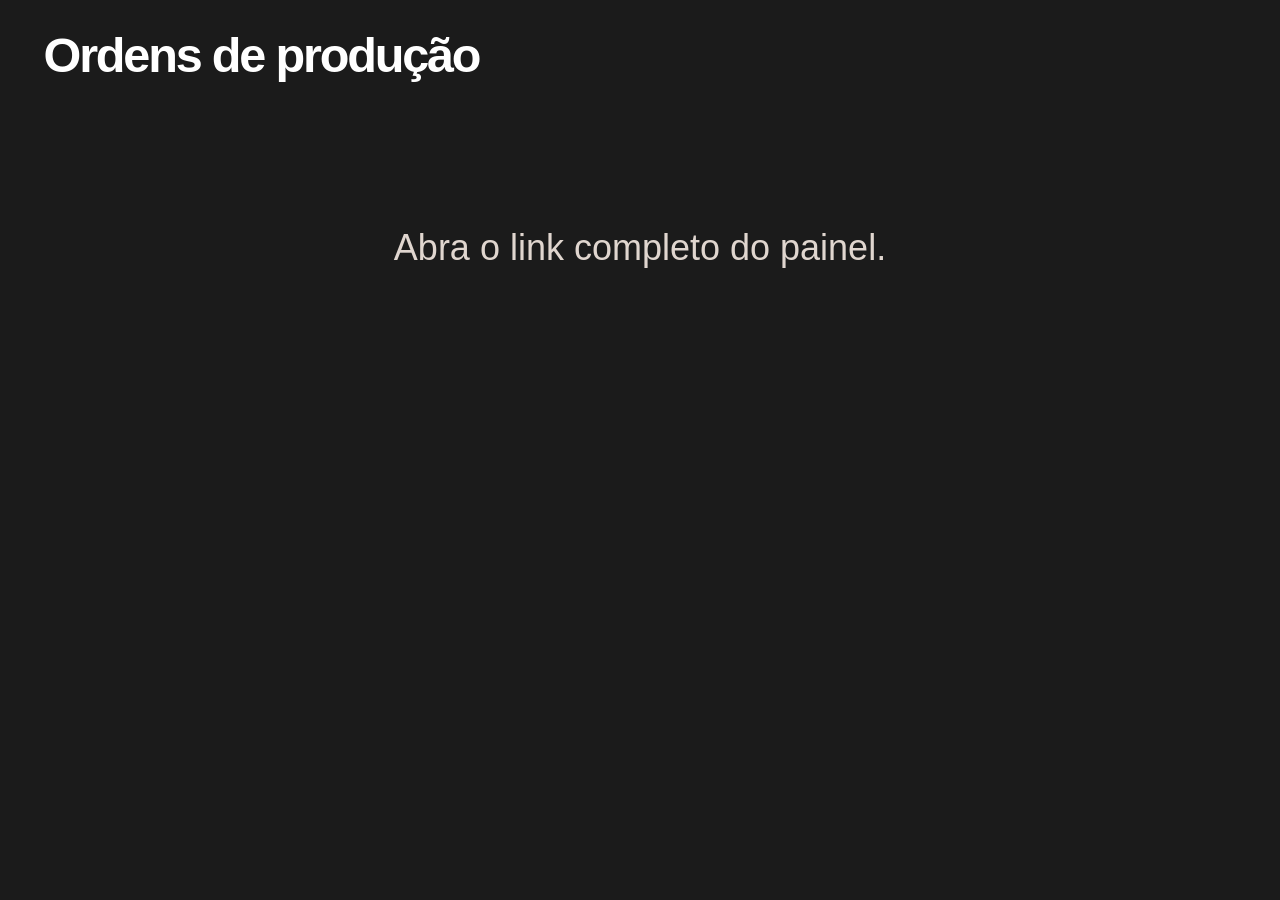
<file: index.html>
<!doctype html>
<html lang="pt-BR">
<head>
  <meta name="app-version" content="0e5d5a1043e4017b">
  <meta name="orders-api" content="https://ordens-de-producao.grittyfreesia2.chatgpt.site">
  <meta name="referrer" content="no-referrer">
  <meta charset="utf-8">
  <meta name="viewport" content="width=device-width, initial-scale=1">
  <title>Painel de ordens de produção</title>
  <link rel="stylesheet" href="./app.css?v=e58607eb8652">
  <script defer src="./shared.js?v=6018ec3d9296"></script>
  <script defer src="./painel.js?v=6309e4ba9cca"></script>
</head>
<body class="tv">
  <main class="tv-main">
    <header class="tv-header">
      <h1>Ordens de produção</h1>
      <p id="count"></p>
    </header>
    <table id="tv-table" hidden>
      <colgroup><col class="machine"><col class="size"><col class="date"><col class="customer"><col class="ncp"><col class="closing-date"><col class="notes"></colgroup>
      <thead><tr><th>Máquina</th><th>Tamanho</th><th>Data Entrega</th><th>Cliente</th><th>NCP</th><th>Data Fechamento</th><th>Observações</th></tr></thead>
      <tbody id="tv-orders"></tbody>
    </table>
    <p id="tv-empty" class="tv-empty">Carregando ordens…</p>
    <footer class="tv-footer">
      <div class="tv-footer-info"><span id="connection" role="status"></span><span id="page"></span></div>
      <div id="progress" class="progress" aria-hidden="true"></div>
    </footer>
  </main>
</body>
</html>
</file>
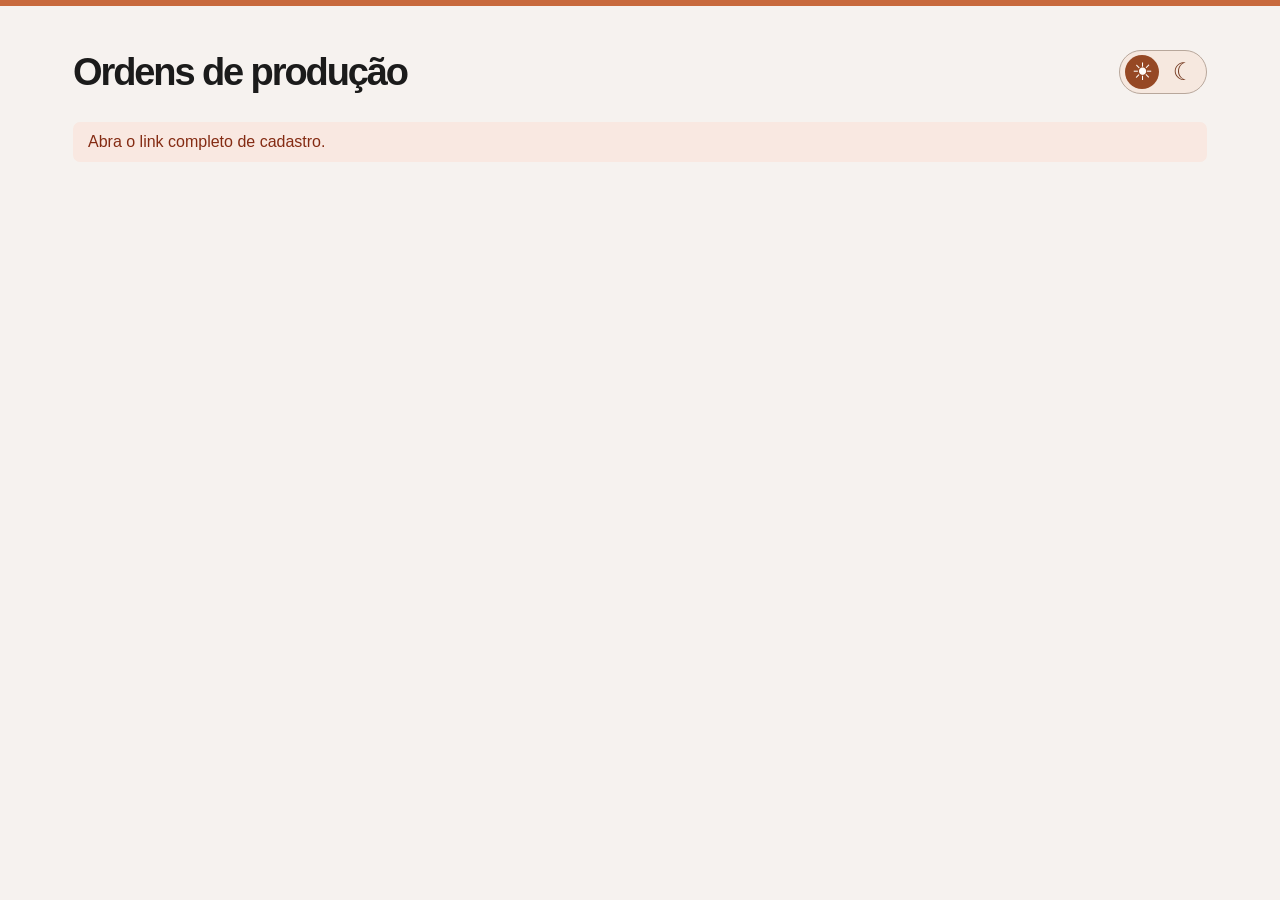
<file: cadastro.html>
<!doctype html>
<html lang="pt-BR">
<head>
  <meta name="app-version" content="0e5d5a1043e4017b">
  <meta name="orders-api" content="https://ordens-de-producao.grittyfreesia2.chatgpt.site">
  <meta name="referrer" content="no-referrer">
  <meta charset="utf-8">
  <meta name="viewport" content="width=device-width, initial-scale=1">
  <title>Cadastro de ordens de produção</title>
  <link rel="stylesheet" href="./app.css?v=e58607eb8652">
  <script defer src="./shared.js?v=6018ec3d9296"></script>
  <script defer src="./cadastro.js?v=8b294c5818ef"></script>
</head>
<body class="admin">
  <main class="admin-main">
    <header class="admin-header">
      <h1>Ordens de produção</h1>
      <button id="theme-toggle" class="theme-toggle" type="button" role="switch" aria-label="Tema escuro" aria-checked="false">
        <span class="theme-toggle-sun" aria-hidden="true">☀︎</span>
        <span class="theme-toggle-moon" aria-hidden="true">☾</span>
      </button>
    </header>
    <p id="message" class="message" role="status" hidden></p>
    <section id="workspace" hidden>
      <form id="order-form" class="card">
        <h2 id="form-title">Nova ordem</h2>
        <div class="fields">
          <label>Máquina<input name="machine" list="machines" maxlength="80" placeholder="Selecione ou digite" required>
            <datalist id="machines"><option value="Bancada manivela"><option value="Bancada automática"></datalist>
          </label>
          <label>Tamanho<input name="size" maxlength="80" placeholder="Ex. 3.000 × 1.500 mm"></label>
          <label>Data Entrega<input name="dueDate" type="date" required></label>
          <label>Cliente<input name="customer" maxlength="120" required></label>
          <label>NCP<input name="ncp" maxlength="40" required></label>
          <label>Data Fechamento<input name="closingDate" type="date"></label>
          <label class="notes-field">Observações<textarea name="notes" maxlength="500" rows="3"></textarea></label>
        </div>
        <div class="actions">
          <button id="save" type="submit">Criar ordem</button>
          <button id="cancel" class="secondary" type="button" hidden>Cancelar</button>
        </div>
      </form>
      <section class="card queue">
        <header class="queue-header">
          <h2>Fila de produção</h2>
          <div class="filters">
            <label class="sr-only" for="status-filter">Status da ordem</label>
            <select id="status-filter"><option value="active">Em aberto</option><option value="completed">Concluídas</option></select>
            <button id="refresh" class="secondary" type="button">Atualizar</button>
          </div>
        </header>
        <div class="table-scroll">
          <table>
            <thead><tr><th>Máquina</th><th>Tamanho</th><th>Data Entrega</th><th>Cliente</th><th>NCP</th><th>Data Fechamento</th><th>Observações</th><th id="completed-at-heading" hidden>Finalizada Em</th><th>Ações</th></tr></thead>
            <tbody id="orders"></tbody>
          </table>
        </div>
        <p id="empty" class="empty" hidden></p>
      </section>
    </section>
  </main>
</body>
</html>
</file>
<file: app.css>
:root {
  color-scheme: light;
  font-family: Inter, "Segoe UI", Arial, sans-serif;
  color: #172b34;
  background: #edf1f0;
  font-synthesis: none;
}
* { box-sizing: border-box; }
body { margin: 0; }
[hidden] { display: none !important; }
h1, h2, p { margin: 0; }
button, input, select, textarea { font: inherit; }
button { cursor: pointer; }
button:disabled { opacity: .5; cursor: wait; }
:focus-visible { outline: 3px solid #d08b38; outline-offset: 3px; }
.sr-only {
  position: absolute;
  width: 1px;
  height: 1px;
  overflow: hidden;
  clip: rect(0, 0, 0, 0);
  white-space: nowrap;
}
.admin { border-top: 6px solid #146351; }
.admin-main { max-width: 1190px; margin: auto; padding: 44px 28px; }
.admin-header { display: flex; align-items: center; justify-content: space-between; flex-wrap: wrap; gap: 12px; margin-bottom: 28px; }
.admin-header h1 { font-size: 38px; letter-spacing: -.055em; }
.card {
  background: #fff;
  border: 1px solid #d7e1dc;
  border-radius: 15px;
  margin-bottom: 20px;
  padding: 24px;
}
.card h2 { font-size: 22px; letter-spacing: -.035em; }
.fields {
  display: grid;
  grid-template-columns: 1.2fr 1fr .8fr 1.4fr;
  gap: 14px;
  margin: 20px 0;
}
label { display: block; font-size: 14px; font-weight: 650; }
input, select, textarea {
  min-height: 44px;
  padding: 8px 11px;
  border: 1px solid #bbc9c3;
  border-radius: 7px;
  background: #fcfdfc;
  color: inherit;
}
input { display: block; width: 100%; min-width: 0; margin-top: 7px; }
textarea { display: block; width: 100%; margin-top: 7px; resize: vertical; }
.notes-field { grid-column: 1 / -1; }
button {
  min-height: 42px;
  padding: 8px 16px;
  border: 1px solid transparent;
  border-radius: 7px;
  background: #146351;
  color: white;
  font-weight: 650;
}
button:hover { background: #0c4a3d; }
.secondary { color: #164e41; background: #fff; border-color: #bdccc6; }
.secondary:hover { background: #e6f1ec; }
.actions, .filters, .queue-header { display: flex; align-items: center; gap: 9px; }
.queue-header { justify-content: space-between; margin-bottom: 18px; flex-wrap: wrap; }
.table-scroll { overflow-x: auto; }
table { width: 100%; border-collapse: collapse; text-align: left; }
.admin table { min-width: 1100px; }
.admin td:nth-child(7) { min-width: 220px; white-space: pre-wrap; }
.admin th, .admin td { padding: 12px; border-bottom: 1px solid #e0e8e4; }
.admin th { color: #52665e; background: #f2f6f4; font-size: 13px; }
.admin td { overflow-wrap: anywhere; }
.admin td:nth-child(3), .admin td:nth-child(6) { white-space: nowrap; }
.compact { min-height: 34px; padding: 5px 10px; font-size: 13px; }
.row-actions { min-width: 158px; }
.row-actions button + button { margin-left: 5px; }
.completion-date { white-space: nowrap; font-variant-numeric: tabular-nums; }
.empty { padding: 20px 12px 4px; color: #52665e; }
.message { padding: 11px 15px; margin: 0 0 15px; border-radius: 7px; background: #dceee4; color: #124b3a; }
.message.error { background: #f9e8e1; color: #842b13; }
.tv { background: #101b21; color: #ecf5f1; color-scheme: dark; }
.tv-main { min-height: 100vh; position: relative; padding: 3vh 3.4vw 11vh; }
.tv-header { display: flex; align-items: baseline; justify-content: space-between; margin-bottom: 2.8vh; }
.tv-header h1 { font-size: 5.4vh; font-weight: 750; letter-spacing: -.045em; }
.tv-header p { color: #b8ccc6; font-size: 2.5vh; padding-left: 12px; text-align: right; }
.tv table { table-layout: fixed; }
.tv .machine { width: 18%; }
.tv .date, .tv .closing-date { width: 11%; }
.tv .ncp { width: 10%; }
.tv .customer { width: 16%; }
.tv .size { width: 13%; }
.tv .notes { width: 21%; }
.tv th {
  height: 5.2vh;
  background: #244840;
  color: #e5f7ed;
  font-size: 3.525vh;
  font-weight: 650;
}
.tv td { height: 8.2vh; font-size: 3.45vh; line-height: 1.2; border-bottom: 1px solid #35484b; overflow-wrap: break-word; }
.tv td:nth-child(7) { font-size: 3.6vh; white-space: pre-wrap; }
.tv th, .tv td { padding: .45vh 1.05vw; text-align: center; vertical-align: middle; }
.tv tbody tr:nth-child(odd) { background: #1b2b31; }
.tv tbody tr:nth-child(even) { background: #21343a; }
.tv td:first-child { font-weight: 650; }
.tv td:nth-child(3), .tv td:nth-child(5), .tv td:nth-child(6) { font-variant-numeric: tabular-nums; }
.tv td:nth-child(5) { color: #c4dfd5; }
.tv-footer { position: absolute; bottom: 3vh; left: 3.4vw; right: 3.4vw; }
.tv-footer-info { display: flex; justify-content: space-between; color: #bed0c9; font-size: 2.2vh; margin-bottom: 1vh; }
#connection { color: #f0c088; }
.progress { display: flex; gap: .45vw; }
.progress span { display: block; flex: 1; min-width: 0; height: .7vh; background: #30454a; overflow: hidden; border-radius: 4px; }
.progress i { display: block; height: 100%; background: #76d9b5; }
.tv-empty { margin: 16vh auto 0; text-align: center; color: #bdcec9; font-size: 4vh; }
@media (max-width: 760px) {
  .admin-main { padding: 26px 15px; }
  .admin-header h1 { font-size: 31px; }
  .card { padding: 16px; }
  .fields { grid-template-columns: 1fr 1fr; }
}
@media (orientation: portrait) {
  .tv-header h1 { font-size: 6vw; }
  .tv-header p, .tv-footer-info { font-size: 3vw; }
  .tv th { font-size: 4.8vw; }
  .tv td { font-size: 5.4vw; }
}

/* Paleta Vettore */
:root {
  --vettore-copper: #c86a3d;
  --vettore-copper-dark: #964824;
  --vettore-graphite: #1b1b1b;
  --vettore-white: #fff;
  color: var(--vettore-graphite);
  background: #f6f2ef;
}
:focus-visible { outline-color: var(--vettore-copper-dark); }
.admin { border-top-color: var(--vettore-copper); }
.card { border-color: #e1d9d3; }
input, select, textarea { border-color: #97877d; background: #fffdfa; }
.admin button { background: var(--vettore-copper-dark); color: var(--vettore-white); }
.admin button:hover { background: #79371c; }
.admin button.secondary { color: #753a20; background: var(--vettore-white); border-color: #b8a79b; }
.admin button.secondary:hover { background: #f7e9e0; }
.admin th, .admin td { border-bottom-color: #e8ded7; }
.admin th { color: #4f4039; background: #f6ede7; }
.empty { color: #5e514a; }
.message:not(.error) { background: #f6e8df; color: #65341e; }
.tv { background: var(--vettore-graphite); color: var(--vettore-white); }
.tv-header p, .tv-footer-info, .tv-empty { color: #e0d6cf; }
.tv th { background: var(--vettore-copper); color: var(--vettore-graphite); }
.tv td { border-bottom-color: #49423e; }
.tv tbody tr:nth-child(odd) { background: #242221; }
.tv tbody tr:nth-child(even) { background: #302c2a; }
.tv td:nth-child(5), #connection { color: #ffd0b6; }
.progress span { background: #5a4a41; }
.progress i { background: var(--vettore-copper); }

.admin-dark {
  min-height: 100vh;
  color-scheme: dark;
  background: var(--vettore-graphite);
  color: var(--vettore-white);
}
.admin-dark :focus-visible { outline-color: #f0ab87; }
.admin-dark .card { background: #252221; border-color: #52433b; }
.admin-dark input, .admin-dark select, .admin-dark textarea { background: #191716; border-color: #92796a; }
.admin-dark th { background: #392d27; color: #ffd0b6; }
.admin-dark th, .admin-dark td { border-bottom-color: #52433b; }
.admin-dark button.secondary {
  background: #302823;
  color: #ffd0b6;
  border-color: #92796a;
}
.admin-dark button.secondary:hover { background: #49352a; }
.admin-dark .empty { color: #e0d6cf; }
.admin-dark .message:not(.error) { background: #3d2d24; color: #ffd9c4; }
.admin-dark .message.error { background: #4a2722; color: #ffd7ca; }
.admin td.has-notes, .tv td.has-notes { background: #b91c1c; color: #fff; }

.admin .theme-toggle {
  position: relative;
  display: grid;
  grid-template-columns: 1fr 1fr;
  place-items: center;
  flex: none;
  width: 88px;
  min-height: 44px;
  padding: 2px;
  border: 1px solid #b8a79b;
  border-radius: 999px;
  background: #f6e8df;
  color: #753a20;
}
.admin .theme-toggle:hover { border-color: var(--vettore-copper-dark); }
.theme-toggle::before {
  content: "";
  position: absolute;
  top: 50%;
  left: 5px;
  width: 34px;
  height: 34px;
  border-radius: 50%;
  background: var(--vettore-copper-dark);
  transform: translate(0, -50%);
  transition: transform 180ms ease;
}
.theme-toggle span {
  position: relative;
  font: 24px/1 "Segoe UI Symbol", "DejaVu Sans", sans-serif;
}
.theme-toggle[aria-checked="false"] .theme-toggle-sun { color: #fffdfa; }
.admin .theme-toggle[aria-checked="true"] {
  border-color: #92796a;
  background: #302823;
  color: #ffd0b6;
}
.theme-toggle[aria-checked="true"]::before {
  background: #e08d65;
  transform: translate(42px, -50%);
}
.theme-toggle[aria-checked="true"] .theme-toggle-moon { color: var(--vettore-graphite); }
@media (prefers-reduced-motion: reduce) {
  .theme-toggle::before { transition: none; }
}
</file>
